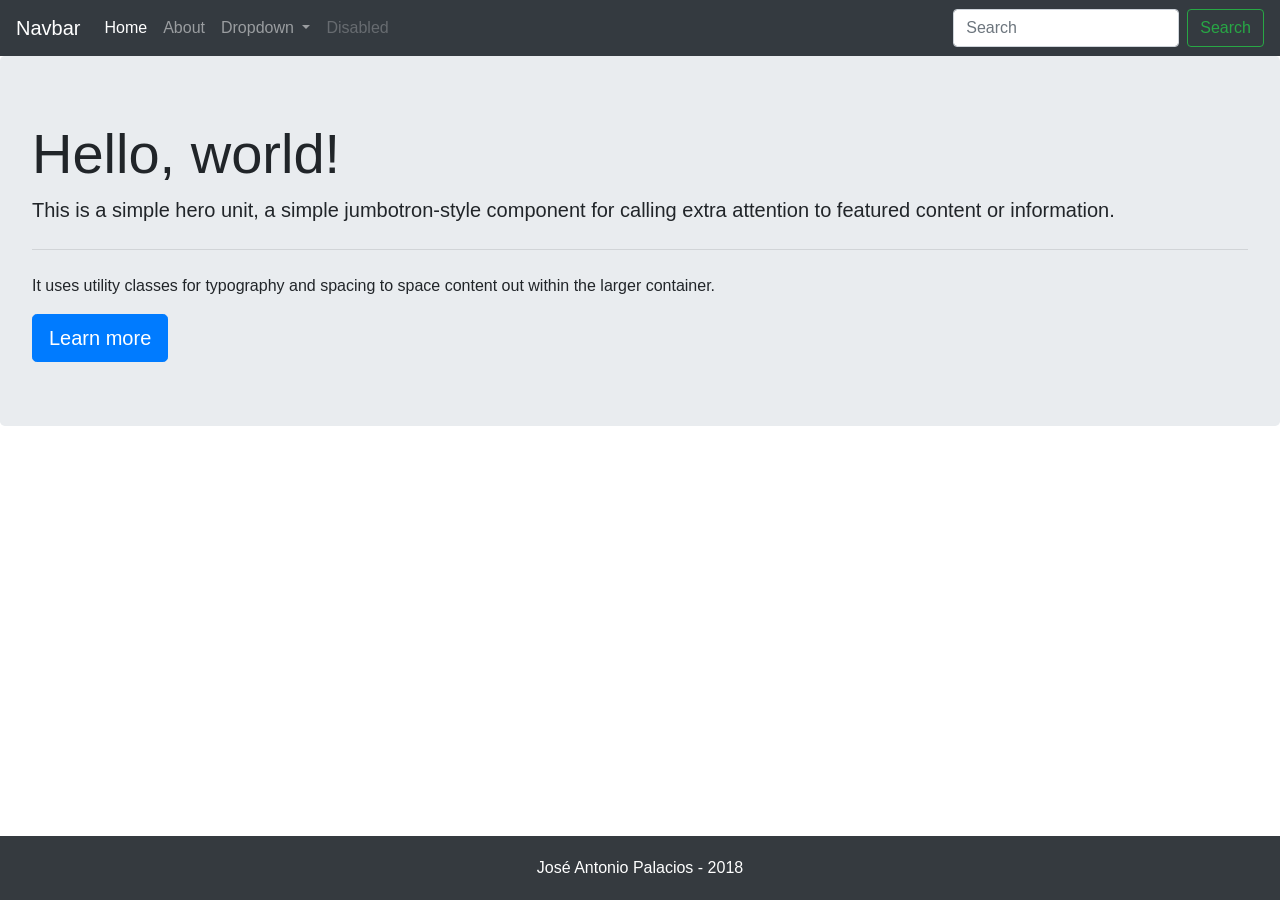
<file: public/index.html>
<!DOCTYPE html>
<html lang="en">

<head>
  <meta charset="UTF-8">
  <meta name="viewport" content="width=device-width, initial-scale=1.0">
  <meta http-equiv="X-UA-Compatible" content="ie=edge">
  <link rel="stylesheet" href="assets/css/bootstrap.min.css">
  <link rel="stylesheet" href="assets/css/style.css">
  <title>Página web | Demo</title>
</head>

<body>
  <nav class="navbar navbar-expand-lg navbar-dark bg-dark">
    <a class="navbar-brand" href="#">Navbar</a>
    <button class="navbar-toggler" type="button" data-toggle="collapse" data-target="#navbarSupportedContent" aria-controls="navbarSupportedContent"
      aria-expanded="false" aria-label="Toggle navigation">
      <span class="navbar-toggler-icon"></span>
    </button>

    <div class="collapse navbar-collapse" id="navbarSupportedContent">
      <ul class="navbar-nav mr-auto">
        <li class="nav-item active">
          <a class="nav-link" href="/">Home <span class="sr-only">(current)</span></a>
        </li>
        <li class="nav-item">
          <a class="nav-link" href="about.html">About</a>
        </li>
        <li class="nav-item dropdown">
          <a class="nav-link dropdown-toggle" href="#" id="navbarDropdown" role="button" data-toggle="dropdown" aria-haspopup="true"
            aria-expanded="false">
            Dropdown
          </a>
          <div class="dropdown-menu" aria-labelledby="navbarDropdown">
            <a class="dropdown-item" href="#">Action</a>
            <a class="dropdown-item" href="#">Another action</a>
            <div class="dropdown-divider"></div>
            <a class="dropdown-item" href="#">Something else here</a>
          </div>
        </li>
        <li class="nav-item">
          <a class="nav-link disabled" href="#">Disabled</a>
        </li>
      </ul>
      <form class="form-inline my-2 my-lg-0">
        <input class="form-control mr-sm-2" type="search" placeholder="Search" aria-label="Search">
        <button class="btn btn-outline-success my-2 my-sm-0" type="submit">Search</button>
      </form>
    </div>
  </nav>
  <div class="jumbotron">
    <h1 class="display-4">Hello, world!</h1>
    <p class="lead">This is a simple hero unit, a simple jumbotron-style component for calling extra attention to featured content or information.</p>
    <hr class="my-4">
    <p>It uses utility classes for typography and spacing to space content out within the larger container.</p>
    <a class="btn btn-primary btn-lg" href="#" role="button">Learn more</a>
  </div>
  <footer>
    José Antonio Palacios - 2018
  </footer>
  <script src="https://code.jquery.com/jquery-3.3.1.slim.min.js" integrity="sha384-q8i/X+965DzO0rT7abK41JStQIAqVgRVzpbzo5smXKp4YfRvH+8abtTE1Pi6jizo" crossorigin="anonymous"></script>
  <script src="https://cdnjs.cloudflare.com/ajax/libs/popper.js/1.14.3/umd/popper.min.js" integrity="sha384-ZMP7rVo3mIykV+2+9J3UJ46jBk0WLaUAdn689aCwoqbBJiSnjAK/l8WvCWPIPm49" crossorigin="anonymous"></script>
  <script src="assets/js/bootstrap.min.js"></script>
</body>

</html>
</file>
<file: public/assets/css/style.css>
footer {
    background-color: #353A3f;
    color: white;
    position: fixed;
    width: 100%;
    bottom: 0px;
    text-align: center;
    padding: 20px;
}
</file>
